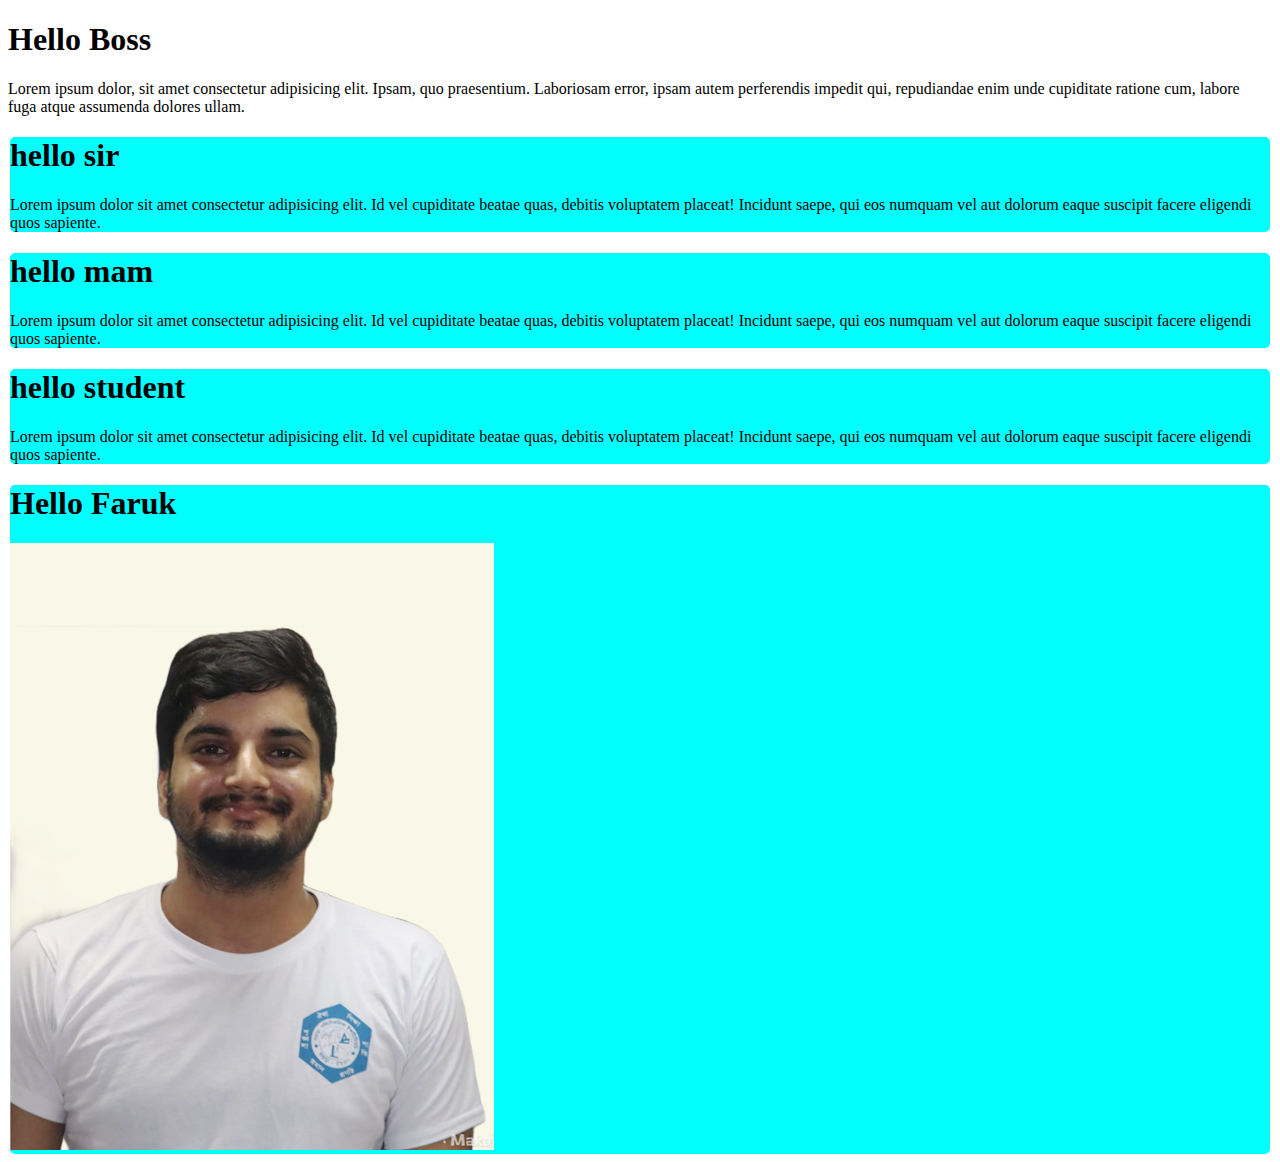
<file: index.html>
<!DOCTYPE html>
<html lang="en">
<head>
    <meta charset="UTF-8">
    <meta name="viewport" content="width=device-width, initial-scale=1.0">
    <title>Welcome Boss</title>
    <link rel="stylesheet" href="style.css/style.css">
</head>
<body>
    <h1>Hello Boss </h1>
    <p>Lorem ipsum dolor, sit amet consectetur adipisicing elit. Ipsam, quo praesentium. Laboriosam error, ipsam autem perferendis impedit qui, repudiandae enim unde cupiditate ratione cum, labore fuga atque assumenda dolores ullam.</p>
    <div>
        <h1>hello sir</h1>
        <p>Lorem ipsum dolor sit amet consectetur adipisicing elit. Id vel cupiditate beatae quas, debitis voluptatem placeat! Incidunt saepe, qui eos numquam vel aut dolorum eaque suscipit facere eligendi quos sapiente.</p>
    </div>
    <div>
        <h1>hello mam</h1>
        <p>Lorem ipsum dolor sit amet consectetur adipisicing elit. Id vel cupiditate beatae quas, debitis voluptatem placeat! Incidunt saepe, qui eos numquam vel aut dolorum eaque suscipit facere eligendi quos sapiente.</p>
    </div>
    <div>
        <h1>hello student</h1>
        <p>Lorem ipsum dolor sit amet consectetur adipisicing elit. Id vel cupiditate beatae quas, debitis voluptatem placeat! Incidunt saepe, qui eos numquam vel aut dolorum eaque suscipit facere eligendi quos sapiente.</p>
    </div>
    <div>
        <h1>Hello Faruk </h1>
        <img src="img/faruk.png" alt="">
    </div>
</body>
</html>
</file>
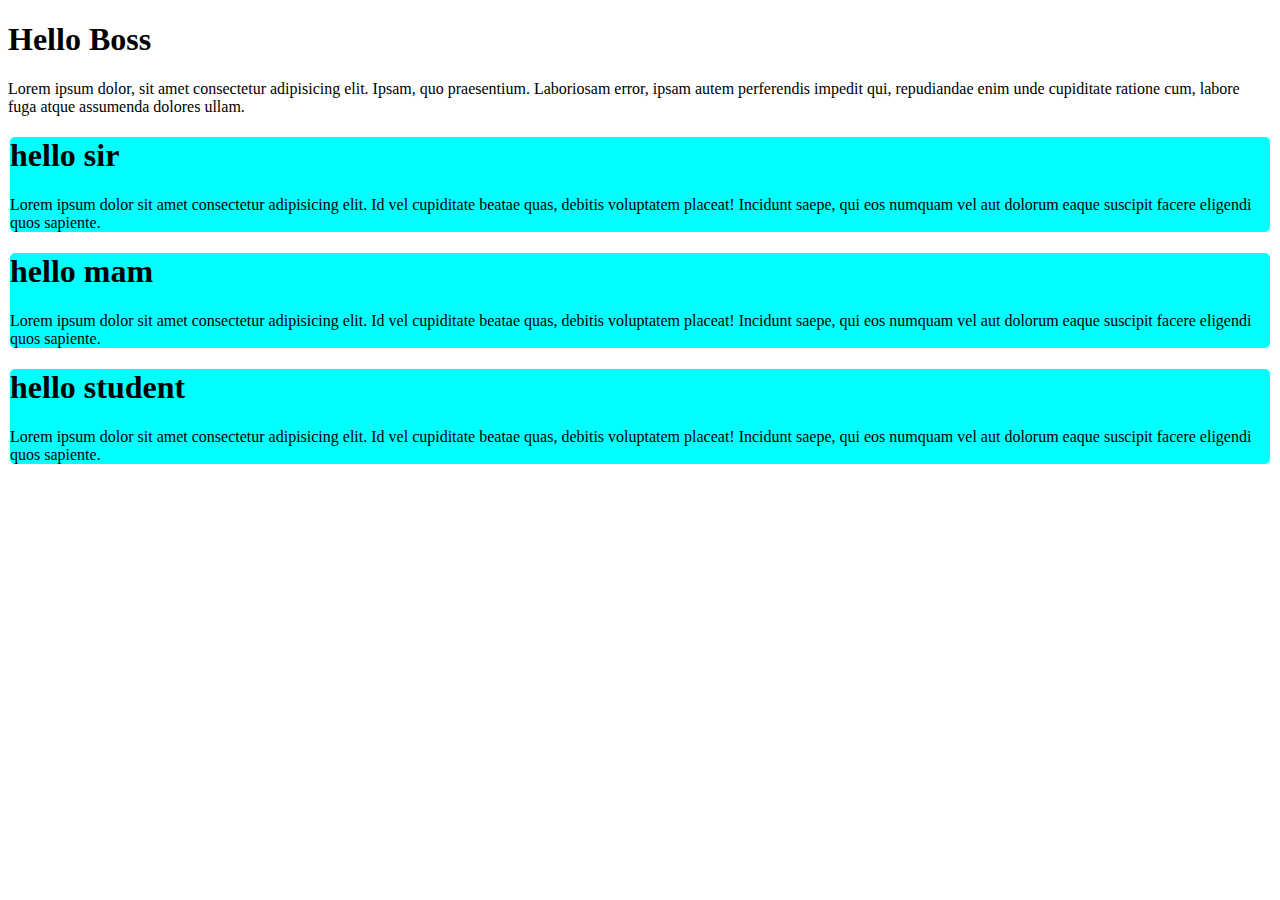
<file: boss.html>
<!DOCTYPE html>
<html lang="en">
<head>
    <meta charset="UTF-8">
    <meta name="viewport" content="width=device-width, initial-scale=1.0">
    <title>Welcome Boss</title>
    <link rel="stylesheet" href="style.css/style.css">
</head>
<body>
    <h1>Hello Boss </h1>
    <p>Lorem ipsum dolor, sit amet consectetur adipisicing elit. Ipsam, quo praesentium. Laboriosam error, ipsam autem perferendis impedit qui, repudiandae enim unde cupiditate ratione cum, labore fuga atque assumenda dolores ullam.</p>
    <div>
        <h1>hello sir</h1>
        <p>Lorem ipsum dolor sit amet consectetur adipisicing elit. Id vel cupiditate beatae quas, debitis voluptatem placeat! Incidunt saepe, qui eos numquam vel aut dolorum eaque suscipit facere eligendi quos sapiente.</p>
    </div>
    <div>
        <h1>hello mam</h1>
        <p>Lorem ipsum dolor sit amet consectetur adipisicing elit. Id vel cupiditate beatae quas, debitis voluptatem placeat! Incidunt saepe, qui eos numquam vel aut dolorum eaque suscipit facere eligendi quos sapiente.</p>
    </div>
    <div>
        <h1>hello student</h1>
        <p>Lorem ipsum dolor sit amet consectetur adipisicing elit. Id vel cupiditate beatae quas, debitis voluptatem placeat! Incidunt saepe, qui eos numquam vel aut dolorum eaque suscipit facere eligendi quos sapiente.</p>
    </div>
</body>
</html>
</file>
<file: style.css/style.css>
div{
    background-color: aqua;
    border-radius: 5px;
    box-shadow: 2px;
    margin: 2px;
}
</file>
